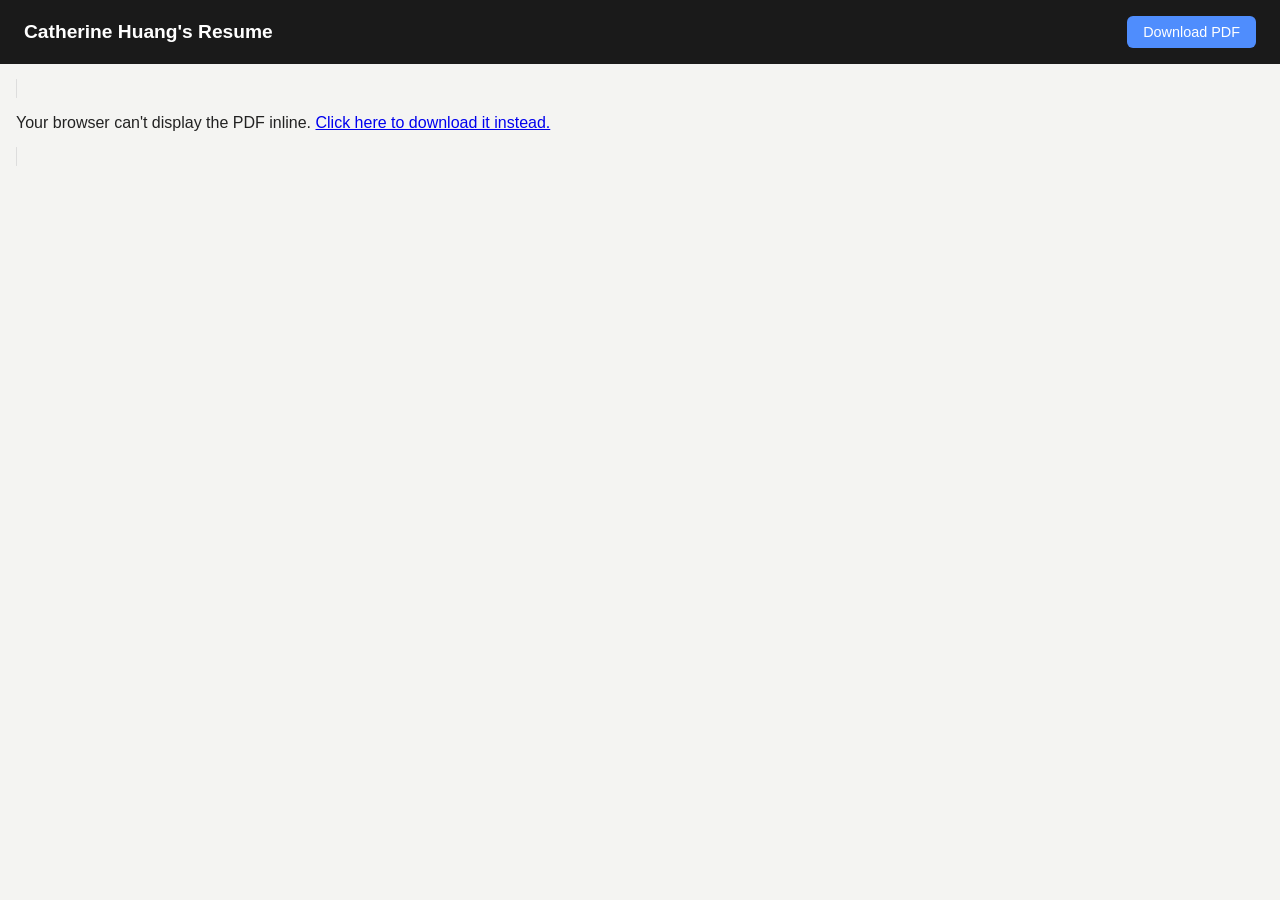
<file: index.html>
<!DOCTYPE html>
<html lang="en">
<head>
  <meta charset="UTF-8" />
  <meta name="viewport" content="width=device-width, initial-scale=1.0" />
  <title>Catherine Huang's Resume</title>
  <link rel="stylesheet" href="style.css" />
</head>
<body>
  <header>
    <h1>Catherine Huang's Resume</h1>
    <a class="download-btn" href="resume/2026_CatherineHuang.pdf" download>Download PDF</a>
  </header>

  <main>
    <!-- Embedded PDF viewer -->
    <object data="resume/2026_CatherineHuang.pdf" type="application/pdf" width="100%" height="100%">
      <p>
        Your browser can't display the PDF inline.
        <a href="resume/2026_CatherineHuang.pdf">Click here to download it instead.</a>
      </p>
    </object>
  </main>
</body>
</html>
</file>
<file: style.css>
* {
  box-sizing: border-box;
}

body {
  margin: 0;
  font-family: arial;
  background: #f4f4f2;
  color: #222;
  display: flex;
  flex-direction: column;
  min-height: 100vh;
}

header {
  display: flex;
  align-items: center;
  justify-content: space-between;
  padding: 1rem 1.5rem;
  background: #1a1a1a;
  color: white;
}

header h1 {
  font-size: 1.2rem;
  margin: 0;
}

.download-btn {
  background: #4f8dfd;
  color: white;
  text-decoration: none;
  padding: 0.5rem 1rem;
  border-radius: 6px;
  font-size: 0.9rem;
  transition: background 0.2s ease;
}

.download-btn:hover {
  background: #3a6fd6;
}

main {
  flex: 1;
  padding: 1rem;
}

main object {
  border: 1px solid #ddd;
  border-radius: 8px;
  min-height: 85vh;
  background: white;
}
</file>
